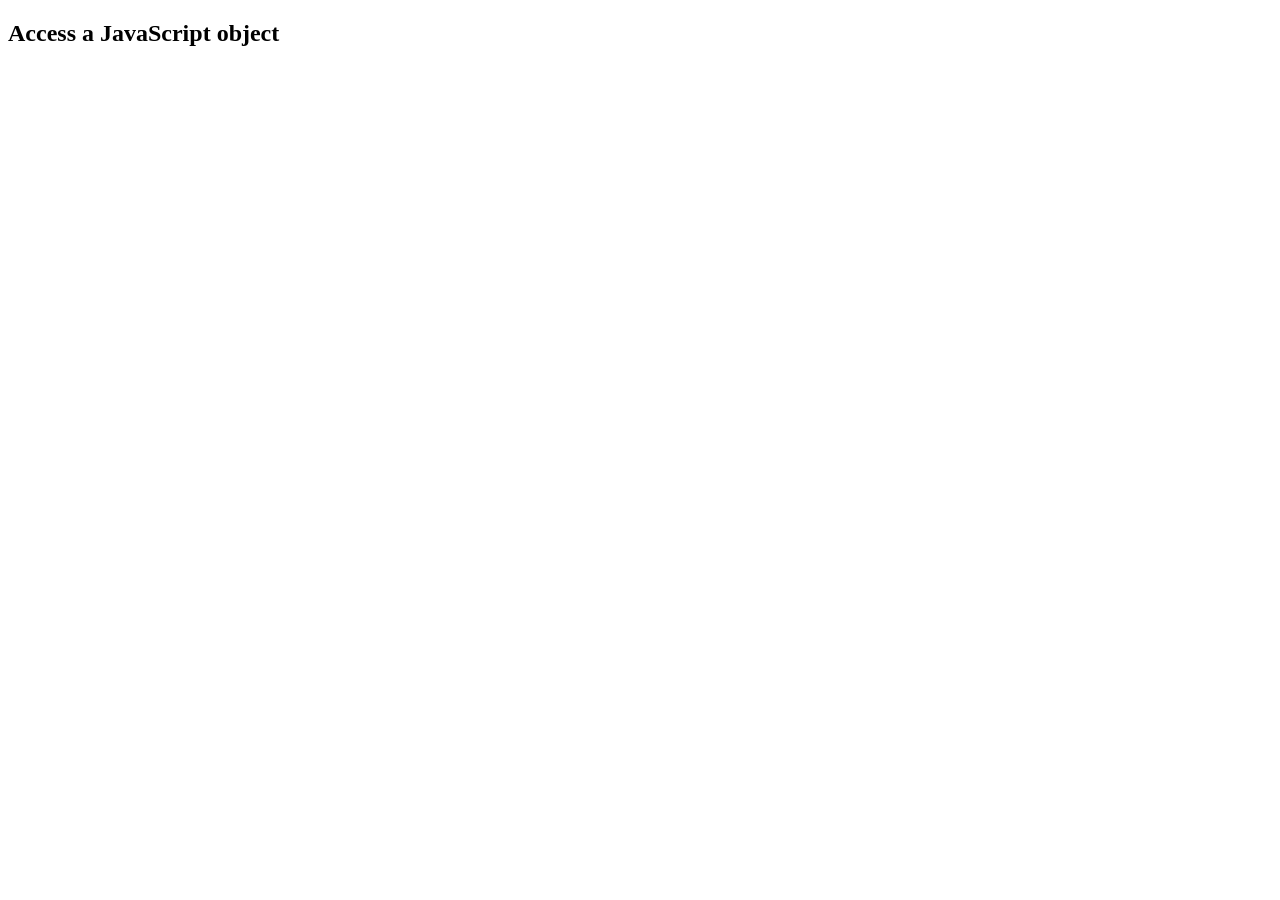
<file: phpprojectMCA/vishal.html>
<!DOCTYPE html>
<html>
<body>

<h2>Access a JavaScript object</h2>
<p id="demo"></p>

<script>
const myObj = {name:"John", city:"New York"};
const test = JSON.parse(myObj);
document.getElementById("demo").innerHTML = test.name + ", " + test.city;

</script>

</body>
</html>
</file>
